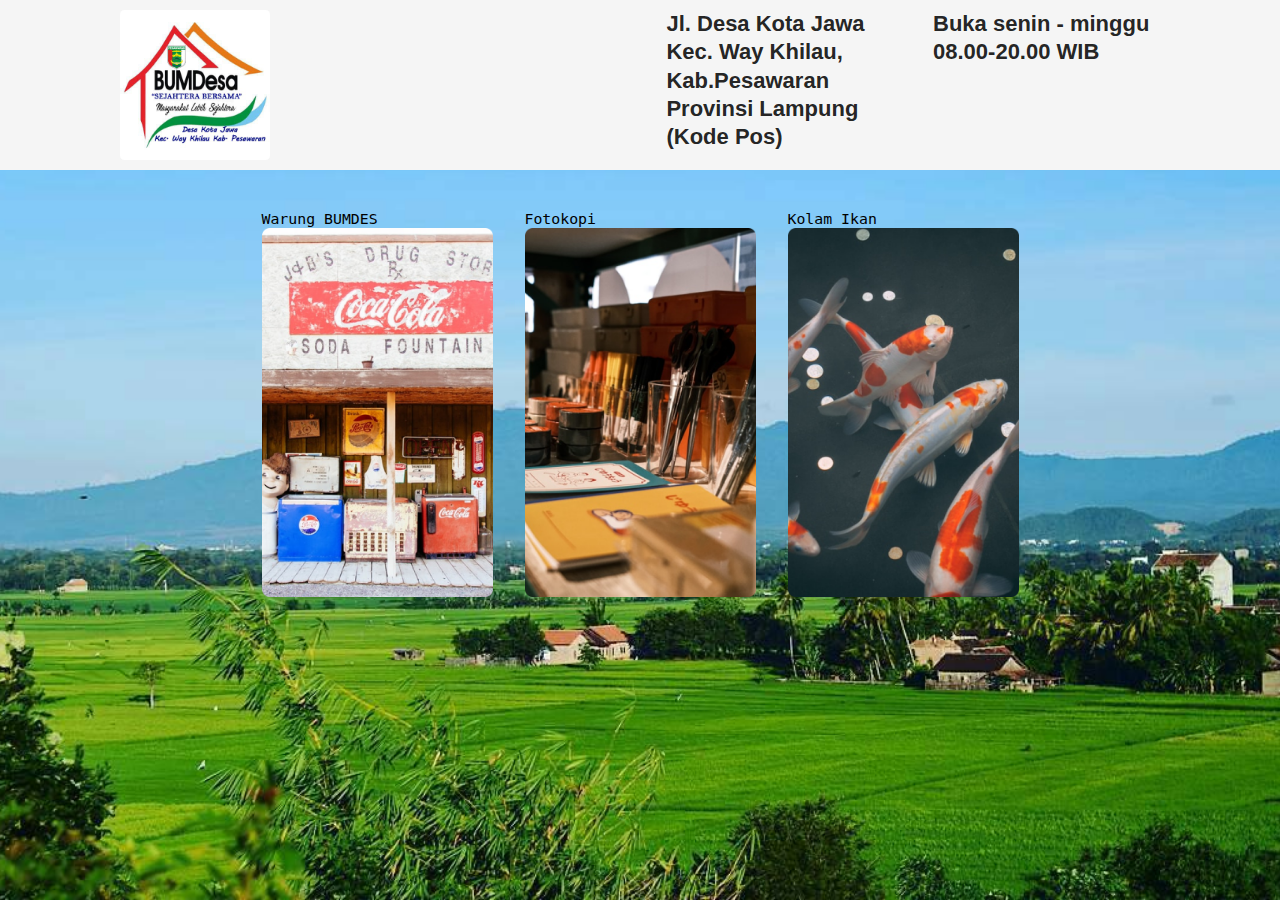
<file: index.html>
<!DOCTYPE html>
<html lang="en">
<head>
    <meta charset="UTF-8">
    <meta http-equiv="X-UA-Compatible" content="IE=edge">
    <meta name="viewport" content="width=device-width, initial-scale=1.0">
    <title>BUMDES | Badan Usaha Milik Desa</title>
    <link rel="stylesheet" href="style.css">
    <link rel="stylesheet" href="semantic/custom-grid.css">
    <link rel="stylesheet" href="semantic/custom-image.css">
    <link rel="stylesheet" href="semantic/custom-header.css">
</head>
<body>
    <div class="header">
        <div class="kanan">
            <div class="ui tiny rounded image">
                <img src="LOGO.png" alt="">
            </div>
        </div>
        <div class="kiri">
            <div class="ui grid container">
                <div class="six wide column">
                    <b class="ui tiny header">
                        Jl. Desa Kota Jawa <br>
                        Kec. Way Khilau, Kab.Pesawaran <br>
                        Provinsi Lampung (Kode Pos) <br>
                    </b>
                </div>
                <div class="eight wide column">
                    <b class="ui tiny header">
                        Buka senin - minggu <br>
                        08.00-20.00 WIB
                    </b>
                </div>
            </div>
        </div>
    </div>

    <div class="konten">
        <div class="ui equal width centered grid">
            <div class="three wide column">
                <a href="warung.html" style="text-decoration: none;"class="ui small fluid image">
                    <code style="color: black">Warung BUMDES</code>
                    <img src="warung.png" alt="Warung BUMDES">
                </a>
            </div>
            <div class="three wide column">
                <a href="fotokopi.html" style="text-decoration: none;"class="ui small fluid image">
                    <code style="color: black">Fotokopi</code>
                    <img src="fotokopi.png" alt="Fotokopi">
                </a>
            </div>
            <div class="three wide column">
                <a href="ikan.html" style="text-decoration: none;"class="ui small fluid image">
                    <code style="color: black">Kolam Ikan</code>
                    <img src="ikan.png" alt="Kolam Ikan">
                </a>
            </div>
        </div>
    </div>
</body>
</html>
</file>
<file: style.css>
@import url("https://fonts.googleapis.com/css?family=Montserrat");
* {
  margin: 0;
  padding: 0;
}

body {
  font-family: "Montserrat";
  font-size: 22px;
  background-image: url("Gunung-Betung.jpg");
  background-repeat: no-repeat;
  background-attachment: fixed;
  background-position: center;
  background-size: cover;
}

.header {
  background-color: whitesmoke;
  overflow: hidden;
  padding: 10px 20px;
}
.header .kanan {
  float: left;
  display: inline;
  margin-left: 100px;
}
.header .kiri {
  float: right;
  display: inline;
}

.konten {
  padding: 40px;
  size: 10px;
}

/*# sourceMappingURL=style.css.map */
</file>
<file: semantic/custom-image.css>
/*!
 * # Semantic UI 2.4.1 - Image
 * http://github.com/semantic-org/semantic-ui/
 *
 *
 * Released under the MIT license
 * http://opensource.org/licenses/MIT
 *
 */


/*******************************
             Image
*******************************/

.ui.image {
  position: relative;
  display: inline-block;
  vertical-align: middle;
  max-width: 100%;
  background-color: transparent;
}
img.ui.image {
  display: block;
}
.ui.image svg,
.ui.image img {
  display: block;
  max-width: 100%;
  height: auto;
}


/*******************************
            States
*******************************/

.ui.hidden.images,
.ui.hidden.image {
  display: none;
}
.ui.hidden.transition.images,
.ui.hidden.transition.image {
  display: block;
  visibility: hidden;
}
.ui.images > .hidden.transition {
  display: inline-block;
  visibility: hidden;
}
.ui.disabled.images,
.ui.disabled.image {
  cursor: default;
  opacity: 0.45;
}


/*******************************
          Variations
*******************************/


/*--------------
     Inline
---------------*/

.ui.inline.image,
.ui.inline.image svg,
.ui.inline.image img {
  display: inline-block;
}

/*------------------
  Vertical Aligned
-------------------*/

.ui.top.aligned.images .image,
.ui.top.aligned.image,
.ui.top.aligned.image svg,
.ui.top.aligned.image img {
  display: inline-block;
  vertical-align: top;
}
.ui.middle.aligned.images .image,
.ui.middle.aligned.image,
.ui.middle.aligned.image svg,
.ui.middle.aligned.image img {
  display: inline-block;
  vertical-align: middle;
}
.ui.bottom.aligned.images .image,
.ui.bottom.aligned.image,
.ui.bottom.aligned.image svg,
.ui.bottom.aligned.image img {
  display: inline-block;
  vertical-align: bottom;
}

/*--------------
     Rounded
---------------*/

.ui.rounded.images .image,
.ui.rounded.image,
.ui.rounded.images .image > *,
.ui.rounded.image > * {
  border-radius: 0.3125em;
}

/*--------------
    Bordered
---------------*/

.ui.bordered.images .image,
.ui.bordered.images img,
.ui.bordered.images svg,
.ui.bordered.image img,
.ui.bordered.image svg,
img.ui.bordered.image {
  border: 1px solid rgba(0, 0, 0, 0.1);
}

/*--------------
    Circular
---------------*/

.ui.circular.images,
.ui.circular.image {
  overflow: hidden;
}
.ui.circular.images .image,
.ui.circular.image,
.ui.circular.images .image > *,
.ui.circular.image > * {
  border-radius: 500rem;
}

/*--------------
     Fluid
---------------*/

.ui.fluid.images,
.ui.fluid.image,
.ui.fluid.images img,
.ui.fluid.images svg,
.ui.fluid.image svg,
.ui.fluid.image img {
  display: block;
  width: 100%;
  height: auto;
}

/*--------------
     Avatar
---------------*/

.ui.avatar.images .image,
.ui.avatar.images img,
.ui.avatar.images svg,
.ui.avatar.image img,
.ui.avatar.image svg,
.ui.avatar.image {
  margin-right: 0.25em;
  display: inline-block;
  width: 2em;
  height: 2em;
  border-radius: 500rem;
}

/*-------------------
       Spaced
--------------------*/

.ui.spaced.image {
  display: inline-block !important;
  margin-left: 0.5em;
  margin-right: 0.5em;
}
.ui[class*="left spaced"].image {
  margin-left: 0.5em;
  margin-right: 0em;
}
.ui[class*="right spaced"].image {
  margin-left: 0em;
  margin-right: 0.5em;
}

/*-------------------
       Floated
--------------------*/

.ui.floated.image,
.ui.floated.images {
  float: left;
  margin-right: 1em;
  margin-bottom: 1em;
}
.ui.right.floated.images,
.ui.right.floated.image {
  float: right;
  margin-right: 0em;
  margin-bottom: 1em;
  margin-left: 1em;
}
.ui.floated.images:last-child,
.ui.floated.image:last-child {
  margin-bottom: 0em;
}
.ui.centered.images,
.ui.centered.image {
  margin-left: auto;
  margin-right: auto;
}

/*--------------
     Sizes
---------------*/

.ui.mini.images .image,
.ui.mini.images img,
.ui.mini.images svg,
.ui.mini.image {
  width: 35px;
  height: auto;
  font-size: 0.78571429rem;
}
.ui.tiny.images .image,
.ui.tiny.images img,
.ui.tiny.images svg,
.ui.tiny.image {
  width: 150px;
  height: auto;
  font-size: 0.85714286rem;
}
.ui.small.images .image,
.ui.small.images img,
.ui.small.images svg,
.ui.small.image {
  width: 250px;
  height: auto;
  font-size: 0.92857143rem;
}
.ui.medium.images .image,
.ui.medium.images img,
.ui.medium.images svg,
.ui.medium.image {
  width: 300px;
  height: auto;
  font-size: 1rem;
}
.ui.large.images .image,
.ui.large.images img,
.ui.large.images svg,
.ui.large.image {
  width: 450px;
  height: auto;
  font-size: 1.14285714rem;
}
.ui.big.images .image,
.ui.big.images img,
.ui.big.images svg,
.ui.big.image {
  width: 600px;
  height: auto;
  font-size: 1.28571429rem;
}
.ui.huge.images .image,
.ui.huge.images img,
.ui.huge.images svg,
.ui.huge.image {
  width: 800px;
  height: auto;
  font-size: 1.42857143rem;
}
.ui.massive.images .image,
.ui.massive.images img,
.ui.massive.images svg,
.ui.massive.image {
  width: 960px;
  height: auto;
  font-size: 1.71428571rem;
}


/*******************************
              Groups
*******************************/

.ui.images {
  font-size: 0em;
  margin: 0em -0.25rem 0rem;
}
.ui.images .image,
.ui.images > img,
.ui.images > svg {
  display: inline-block;
  margin: 0em 0.25rem 0.5rem;
}


/*******************************
         Theme Overrides
*******************************/



/*******************************
         Site Overrides
*******************************/
</file>
<file: semantic/custom-header.css>
/*!
 * # Semantic UI 2.4.1 - Header
 * http://github.com/semantic-org/semantic-ui/
 *
 *
 * Released under the MIT license
 * http://opensource.org/licenses/MIT
 *
 */


/*******************************
            Header
*******************************/


/* Standard */
.ui.header {
  border: none;
  margin: calc(2rem -  0.14285714em ) 0em 1rem;
  padding: 0em 0em;
  font-family: 'Lato', 'Helvetica Neue', Arial, Helvetica, sans-serif;
  font-weight: bold;
  line-height: 1.28571429em;
  text-transform: none;
  color: rgba(0, 0, 0, 0.87);
}
.ui.header:first-child {
  margin-top: -0.14285714em;
}
.ui.header:last-child {
  margin-bottom: 0em;
}

/*--------------
   Sub Header
---------------*/

.ui.header .sub.header {
  display: block;
  font-weight: normal;
  padding: 0em;
  margin: 0em;
  font-size: 1rem;
  line-height: 1.2em;
  color: rgba(0, 0, 0, 0.6);
}

/*--------------
      Icon
---------------*/

.ui.header > .icon {
  display: table-cell;
  opacity: 1;
  font-size: 1.5em;
  padding-top: 0em;
  vertical-align: middle;
}

/* With Text Node */
.ui.header .icon:only-child {
  display: inline-block;
  padding: 0em;
  margin-right: 0.75rem;
}

/*-------------------
        Image
--------------------*/

.ui.header > .image:not(.icon),
.ui.header > img {
  display: inline-block;
  margin-top: 0.14285714em;
  width: 2.5em;
  height: auto;
  vertical-align: middle;
}
.ui.header > .image:not(.icon):only-child,
.ui.header > img:only-child {
  margin-right: 0.75rem;
}

/*--------------
     Content
---------------*/

.ui.header .content {
  display: inline-block;
  vertical-align: top;
}

/* After Image */
.ui.header > img + .content,
.ui.header > .image + .content {
  padding-left: 0.75rem;
  vertical-align: middle;
}

/* After Icon */
.ui.header > .icon + .content {
  padding-left: 0.75rem;
  display: table-cell;
  vertical-align: middle;
}

/*--------------
 Loose Coupling
---------------*/

.ui.header .ui.label {
  font-size: '';
  margin-left: 0.5rem;
  vertical-align: middle;
}

/* Positioning */
.ui.header + p {
  margin-top: 0em;
}


/*******************************
            Types
*******************************/


/*--------------
     Page
---------------*/

h1.ui.header {
  font-size: 2rem;
}
h2.ui.header {
  font-size: 1.71428571rem;
}
h3.ui.header {
  font-size: 1.28571429rem;
}
h4.ui.header {
  font-size: 1.07142857rem;
}
h5.ui.header {
  font-size: 1rem;
}

/* Sub Header */
h1.ui.header .sub.header {
  font-size: 1.14285714rem;
}
h2.ui.header .sub.header {
  font-size: 1.14285714rem;
}
h3.ui.header .sub.header {
  font-size: 1rem;
}
h4.ui.header .sub.header {
  font-size: 1rem;
}
h5.ui.header .sub.header {
  font-size: 0.92857143rem;
}

/*--------------
 Content Heading
---------------*/

.ui.huge.header {
  min-height: 1em;
  font-size: 2em;
}
.ui.large.header {
  font-size: 1.71428571em;
}
.ui.medium.header {
  font-size: 1.28571429em;
}
.ui.small.header {
  font-size: 1.07142857em;
}
.ui.tiny.header {
  font-size: 1em;
}

/* Sub Header */
.ui.huge.header .sub.header {
  font-size: 1.14285714rem;
}
.ui.large.header .sub.header {
  font-size: 1.14285714rem;
}
.ui.header .sub.header {
  font-size: 1rem;
}
.ui.small.header .sub.header {
  font-size: 1rem;
}
.ui.tiny.header .sub.header {
  font-size: 0.92857143rem;
}

/*--------------
   Sub Heading
---------------*/

.ui.sub.header {
  padding: 0em;
  margin-bottom: 0.14285714rem;
  font-weight: bold;
  font-size: 0.85714286em;
  text-transform: uppercase;
  color: '';
}
.ui.small.sub.header {
  font-size: 0.78571429em;
}
.ui.sub.header {
  font-size: 0.85714286em;
}
.ui.large.sub.header {
  font-size: 0.92857143em;
}
.ui.huge.sub.header {
  font-size: 1em;
}

/*-------------------
        Icon
--------------------*/

.ui.icon.header {
  display: inline-block;
  text-align: center;
  margin: 2rem 0em 1rem;
}
.ui.icon.header:after {
  content: '';
  display: block;
  height: 0px;
  clear: both;
  visibility: hidden;
}
.ui.icon.header:first-child {
  margin-top: 0em;
}
.ui.icon.header .icon {
  float: none;
  display: block;
  width: auto;
  height: auto;
  line-height: 1;
  padding: 0em;
  font-size: 3em;
  margin: 0em auto 0.5rem;
  opacity: 1;
}
.ui.icon.header .content {
  display: block;
  padding: 0em;
}
.ui.icon.header .circular.icon {
  font-size: 2em;
}
.ui.icon.header .square.icon {
  font-size: 2em;
}
.ui.block.icon.header .icon {
  margin-bottom: 0em;
}
.ui.icon.header.aligned {
  margin-left: auto;
  margin-right: auto;
  display: block;
}


/*******************************
            States
*******************************/

.ui.disabled.header {
  opacity: 0.45;
}


/*******************************
           Variations
*******************************/


/*-------------------
      Inverted
--------------------*/

.ui.inverted.header {
  color: #FFFFFF;
}
.ui.inverted.header .sub.header {
  color: rgba(255, 255, 255, 0.8);
}
.ui.inverted.attached.header {
  background: #545454 -webkit-gradient(linear, left top, left bottom, from(transparent), to(rgba(0, 0, 0, 0.05)));
  background: #545454 -webkit-linear-gradient(transparent, rgba(0, 0, 0, 0.05));
  background: #545454 linear-gradient(transparent, rgba(0, 0, 0, 0.05));
  -webkit-box-shadow: none;
          box-shadow: none;
  border-color: transparent;
}
.ui.inverted.block.header {
  background: #545454 -webkit-gradient(linear, left top, left bottom, from(transparent), to(rgba(0, 0, 0, 0.05)));
  background: #545454 -webkit-linear-gradient(transparent, rgba(0, 0, 0, 0.05));
  background: #545454 linear-gradient(transparent, rgba(0, 0, 0, 0.05));
  -webkit-box-shadow: none;
          box-shadow: none;
}
.ui.inverted.block.header {
  border-bottom: none;
}

/*-------------------
       Colors
--------------------*/


/*--- Red ---*/

.ui.red.header {
  color: #DB2828 !important;
}
a.ui.red.header:hover {
  color: #d01919 !important;
}
.ui.red.dividing.header {
  border-bottom: 2px solid #DB2828;
}

/* Inverted */
.ui.inverted.red.header {
  color: #FF695E !important;
}
a.ui.inverted.red.header:hover {
  color: #ff5144 !important;
}

/*--- Orange ---*/

.ui.orange.header {
  color: #F2711C !important;
}
a.ui.orange.header:hover {
  color: #f26202 !important;
}
.ui.orange.dividing.header {
  border-bottom: 2px solid #F2711C;
}

/* Inverted */
.ui.inverted.orange.header {
  color: #FF851B !important;
}
a.ui.inverted.orange.header:hover {
  color: #ff7701 !important;
}

/*--- Olive ---*/

.ui.olive.header {
  color: #B5CC18 !important;
}
a.ui.olive.header:hover {
  color: #a7bd0d !important;
}
.ui.olive.dividing.header {
  border-bottom: 2px solid #B5CC18;
}

/* Inverted */
.ui.inverted.olive.header {
  color: #D9E778 !important;
}
a.ui.inverted.olive.header:hover {
  color: #d8ea5c !important;
}

/*--- Yellow ---*/

.ui.yellow.header {
  color: #FBBD08 !important;
}
a.ui.yellow.header:hover {
  color: #eaae00 !important;
}
.ui.yellow.dividing.header {
  border-bottom: 2px solid #FBBD08;
}

/* Inverted */
.ui.inverted.yellow.header {
  color: #FFE21F !important;
}
a.ui.inverted.yellow.header:hover {
  color: #ffdf05 !important;
}

/*--- Green ---*/

.ui.green.header {
  color: #21BA45 !important;
}
a.ui.green.header:hover {
  color: #16ab39 !important;
}
.ui.green.dividing.header {
  border-bottom: 2px solid #21BA45;
}

/* Inverted */
.ui.inverted.green.header {
  color: #2ECC40 !important;
}
a.ui.inverted.green.header:hover {
  color: #22be34 !important;
}

/*--- Teal ---*/

.ui.teal.header {
  color: #00B5AD !important;
}
a.ui.teal.header:hover {
  color: #009c95 !important;
}
.ui.teal.dividing.header {
  border-bottom: 2px solid #00B5AD;
}

/* Inverted */
.ui.inverted.teal.header {
  color: #6DFFFF !important;
}
a.ui.inverted.teal.header:hover {
  color: #54ffff !important;
}

/*--- Blue ---*/

.ui.blue.header {
  color: #2185D0 !important;
}
a.ui.blue.header:hover {
  color: #1678c2 !important;
}
.ui.blue.dividing.header {
  border-bottom: 2px solid #2185D0;
}

/* Inverted */
.ui.inverted.blue.header {
  color: #54C8FF !important;
}
a.ui.inverted.blue.header:hover {
  color: #3ac0ff !important;
}

/*--- Violet ---*/

.ui.violet.header {
  color: #6435C9 !important;
}
a.ui.violet.header:hover {
  color: #5829bb !important;
}
.ui.violet.dividing.header {
  border-bottom: 2px solid #6435C9;
}

/* Inverted */
.ui.inverted.violet.header {
  color: #A291FB !important;
}
a.ui.inverted.violet.header:hover {
  color: #8a73ff !important;
}

/*--- Purple ---*/

.ui.purple.header {
  color: #A333C8 !important;
}
a.ui.purple.header:hover {
  color: #9627ba !important;
}
.ui.purple.dividing.header {
  border-bottom: 2px solid #A333C8;
}

/* Inverted */
.ui.inverted.purple.header {
  color: #DC73FF !important;
}
a.ui.inverted.purple.header:hover {
  color: #d65aff !important;
}

/*--- Pink ---*/

.ui.pink.header {
  color: #E03997 !important;
}
a.ui.pink.header:hover {
  color: #e61a8d !important;
}
.ui.pink.dividing.header {
  border-bottom: 2px solid #E03997;
}

/* Inverted */
.ui.inverted.pink.header {
  color: #FF8EDF !important;
}
a.ui.inverted.pink.header:hover {
  color: #ff74d8 !important;
}

/*--- Brown ---*/

.ui.brown.header {
  color: #A5673F !important;
}
a.ui.brown.header:hover {
  color: #975b33 !important;
}
.ui.brown.dividing.header {
  border-bottom: 2px solid #A5673F;
}

/* Inverted */
.ui.inverted.brown.header {
  color: #D67C1C !important;
}
a.ui.inverted.brown.header:hover {
  color: #c86f11 !important;
}

/*--- Grey ---*/

.ui.grey.header {
  color: #767676 !important;
}
a.ui.grey.header:hover {
  color: #838383 !important;
}
.ui.grey.dividing.header {
  border-bottom: 2px solid #767676;
}

/* Inverted */
.ui.inverted.grey.header {
  color: #DCDDDE !important;
}
a.ui.inverted.grey.header:hover {
  color: #cfd0d2 !important;
}

/*-------------------
       Aligned
--------------------*/

.ui.left.aligned.header {
  text-align: left;
}
.ui.right.aligned.header {
  text-align: right;
}
.ui.centered.header,
.ui.center.aligned.header {
  text-align: center;
}
.ui.justified.header {
  text-align: justify;
}
.ui.justified.header:after {
  display: inline-block;
  content: '';
  width: 100%;
}

/*-------------------
       Floated
--------------------*/

.ui.floated.header,
.ui[class*="left floated"].header {
  float: left;
  margin-top: 0em;
  margin-right: 0.5em;
}
.ui[class*="right floated"].header {
  float: right;
  margin-top: 0em;
  margin-left: 0.5em;
}

/*-------------------
       Fitted
--------------------*/

.ui.fitted.header {
  padding: 0em;
}

/*-------------------
      Dividing
--------------------*/

.ui.dividing.header {
  padding-bottom: 0.21428571rem;
  border-bottom: 1px solid rgba(34, 36, 38, 0.15);
}
.ui.dividing.header .sub.header {
  padding-bottom: 0.21428571rem;
}
.ui.dividing.header .icon {
  margin-bottom: 0em;
}
.ui.inverted.dividing.header {
  border-bottom-color: rgba(255, 255, 255, 0.1);
}

/*-------------------
        Block
--------------------*/

.ui.block.header {
  background: #F3F4F5;
  padding: 0.78571429rem 1rem;
  -webkit-box-shadow: none;
          box-shadow: none;
  border: 1px solid #D4D4D5;
  border-radius: 0.28571429rem;
}
.ui.tiny.block.header {
  font-size: 0.85714286rem;
}
.ui.small.block.header {
  font-size: 0.92857143rem;
}
.ui.block.header:not(h1):not(h2):not(h3):not(h4):not(h5):not(h6) {
  font-size: 1rem;
}
.ui.large.block.header {
  font-size: 1.14285714rem;
}
.ui.huge.block.header {
  font-size: 1.42857143rem;
}

/*-------------------
       Attached
--------------------*/

.ui.attached.header {
  background: #FFFFFF;
  padding: 0.78571429rem 1rem;
  margin-left: -1px;
  margin-right: -1px;
  -webkit-box-shadow: none;
          box-shadow: none;
  border: 1px solid #D4D4D5;
}
.ui.attached.block.header {
  background: #F3F4F5;
}
.ui.attached:not(.top):not(.bottom).header {
  margin-top: 0em;
  margin-bottom: 0em;
  border-top: none;
  border-radius: 0em;
}
.ui.top.attached.header {
  margin-bottom: 0em;
  border-radius: 0.28571429rem 0.28571429rem 0em 0em;
}
.ui.bottom.attached.header {
  margin-top: 0em;
  border-top: none;
  border-radius: 0em 0em 0.28571429rem 0.28571429rem;
}

/* Attached Sizes */
.ui.tiny.attached.header {
  font-size: 0.85714286em;
}
.ui.small.attached.header {
  font-size: 0.92857143em;
}
.ui.attached.header:not(h1):not(h2):not(h3):not(h4):not(h5):not(h6) {
  font-size: 1em;
}
.ui.large.attached.header {
  font-size: 1.14285714em;
}
.ui.huge.attached.header {
  font-size: 1.42857143em;
}

/*-------------------
        Sizing
--------------------*/

.ui.header:not(h1):not(h2):not(h3):not(h4):not(h5):not(h6) {
  font-size: 1.28571429em;
}


/*******************************
         Theme Overrides
*******************************/



/*******************************
         Site Overrides
*******************************/
</file>
